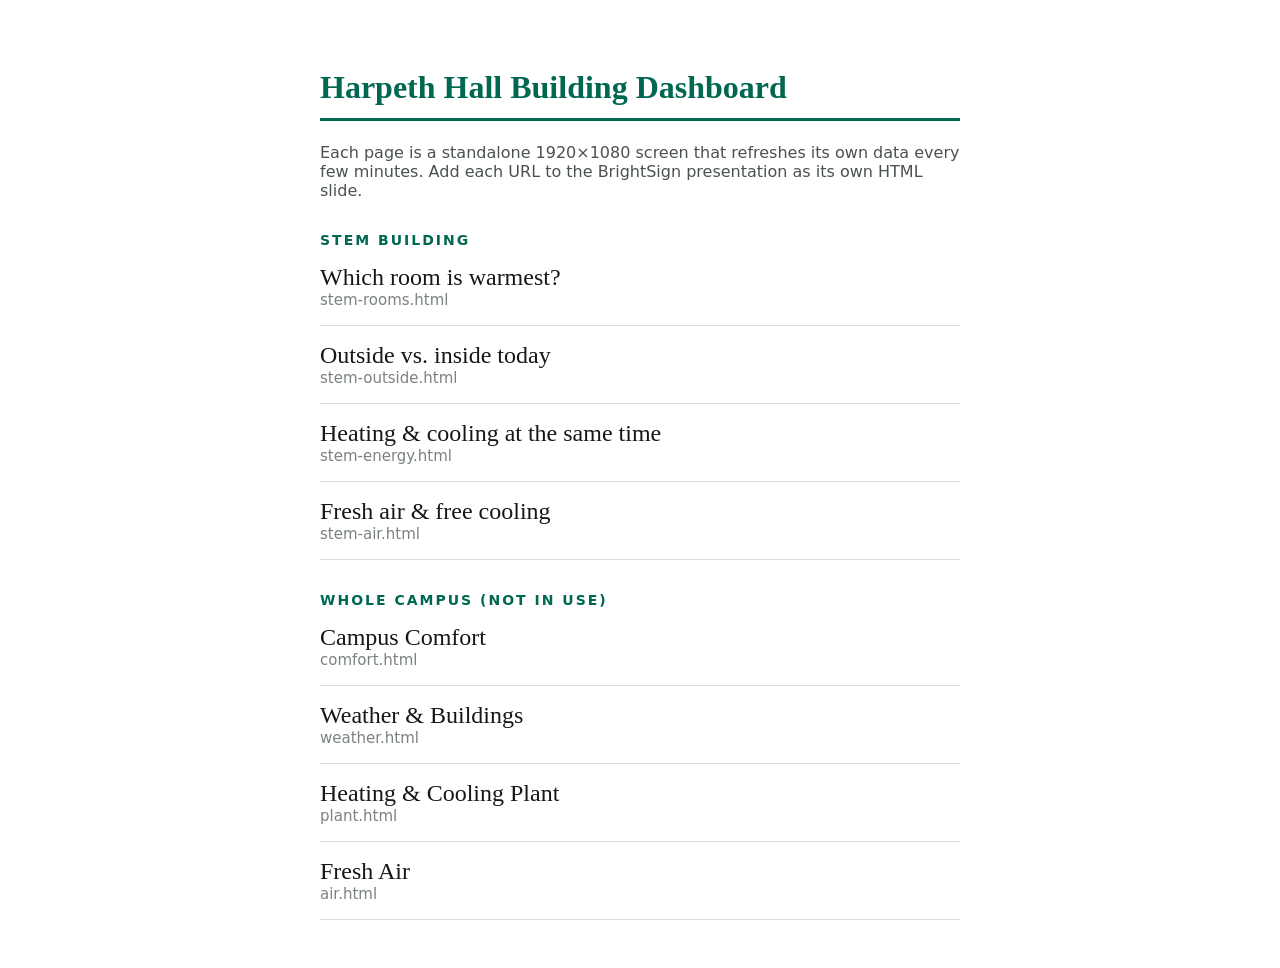
<file: dashboard/index.html>
<!doctype html>
<html lang="en">
<head>
  <meta charset="utf-8">
  <meta name="viewport" content="width=device-width, initial-scale=1">
  <title>Harpeth Hall Building Dashboard</title>
  <style>
    body { margin: 0; padding: 48px 16px; font-family: Georgia, serif; color: #141816; background: #fff; }
    main { max-width: 640px; margin: 0 auto; }
    h1 { color: #006751; font-size: 32px; border-bottom: 3px solid #006751; padding-bottom: 12px; }
    p { font-family: system-ui, sans-serif; color: #4a524d; }
    h2 { font-family: system-ui, sans-serif; font-size: 14px; letter-spacing: 2px; text-transform: uppercase; color: #006751; margin: 32px 0 0; }
    a { display: block; padding: 16px 0; border-bottom: 1px solid #d9ddd8; font-size: 24px; color: #141816; text-decoration: none; }
    a span { display: block; font-family: system-ui, sans-serif; font-size: 15px; color: #7b837e; }
  </style>
</head>
<body>
  <main>
    <h1>Harpeth Hall Building Dashboard</h1>
    <p>Each page is a standalone 1920×1080 screen that refreshes its own data every few minutes. Add each URL to the BrightSign presentation as its own HTML slide.</p>
    <h2>STEM building</h2>
    <a href="stem-rooms.html">Which room is warmest?<span>stem-rooms.html</span></a>
    <a href="stem-outside.html">Outside vs. inside today<span>stem-outside.html</span></a>
    <a href="stem-energy.html">Heating &amp; cooling at the same time<span>stem-energy.html</span></a>
    <a href="stem-air.html">Fresh air &amp; free cooling<span>stem-air.html</span></a>    <h2>Whole campus (not in use)</h2>
    <a href="comfort.html">Campus Comfort<span>comfort.html</span></a>
    <a href="weather.html">Weather &amp; Buildings<span>weather.html</span></a>
    <a href="plant.html">Heating &amp; Cooling Plant<span>plant.html</span></a>
    <a href="air.html">Fresh Air<span>air.html</span></a>
  </main>
</body>
</html>
</file>
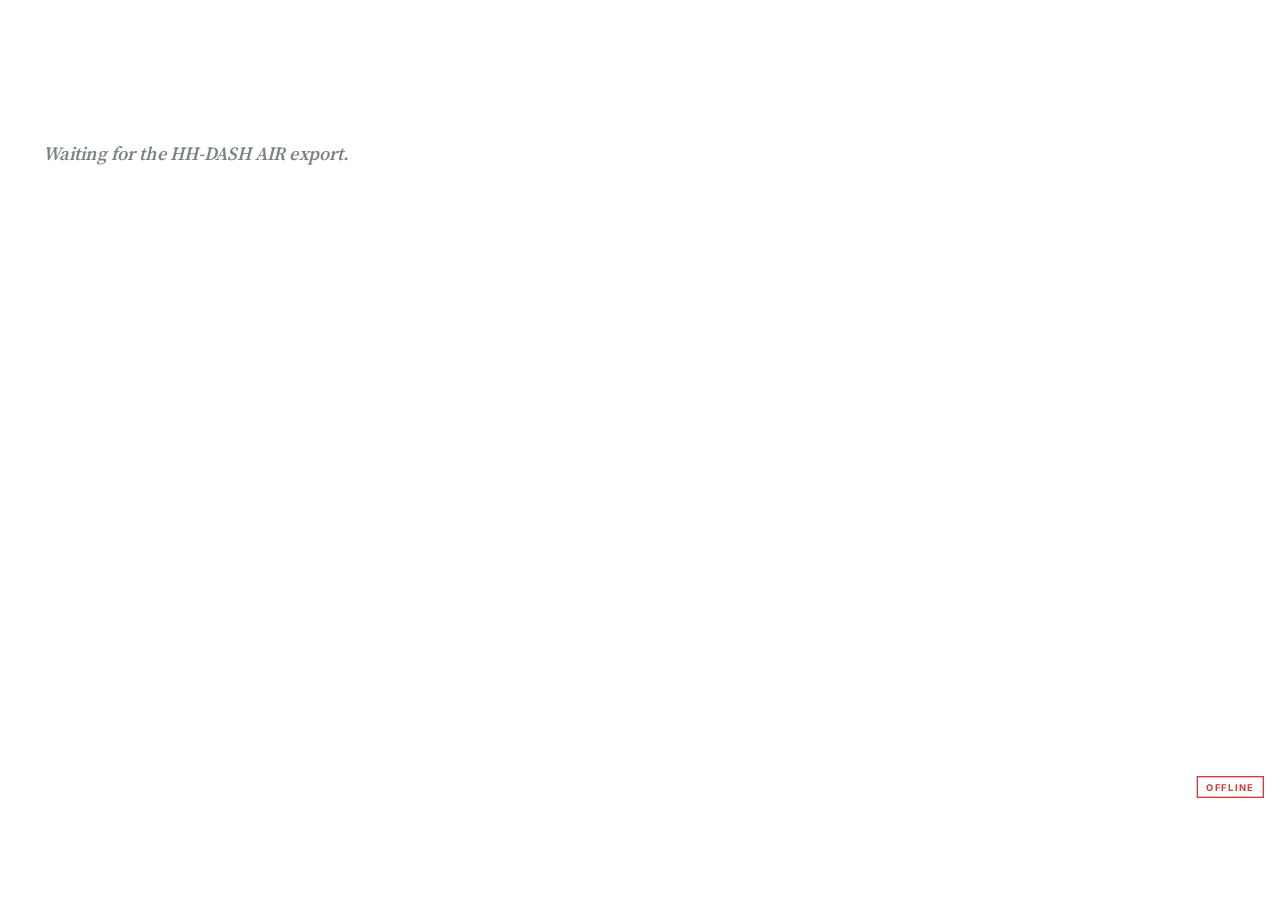
<file: dashboard/air.html>
<!doctype html>
<html lang="en">
<head>
  <meta charset="utf-8">
  <meta name="viewport" content="width=device-width, initial-scale=1">
  <title>Fresh Air · Harpeth Hall</title>
  <link rel="stylesheet" href="fonts/fonts.css">
  <link rel="stylesheet" href="styles.css">
</head>
<body data-page="air">
  <script src="config.js"></script>
  <script src="charts.js"></script>
  <script src="app.js"></script>
</body>
</html>
</file>
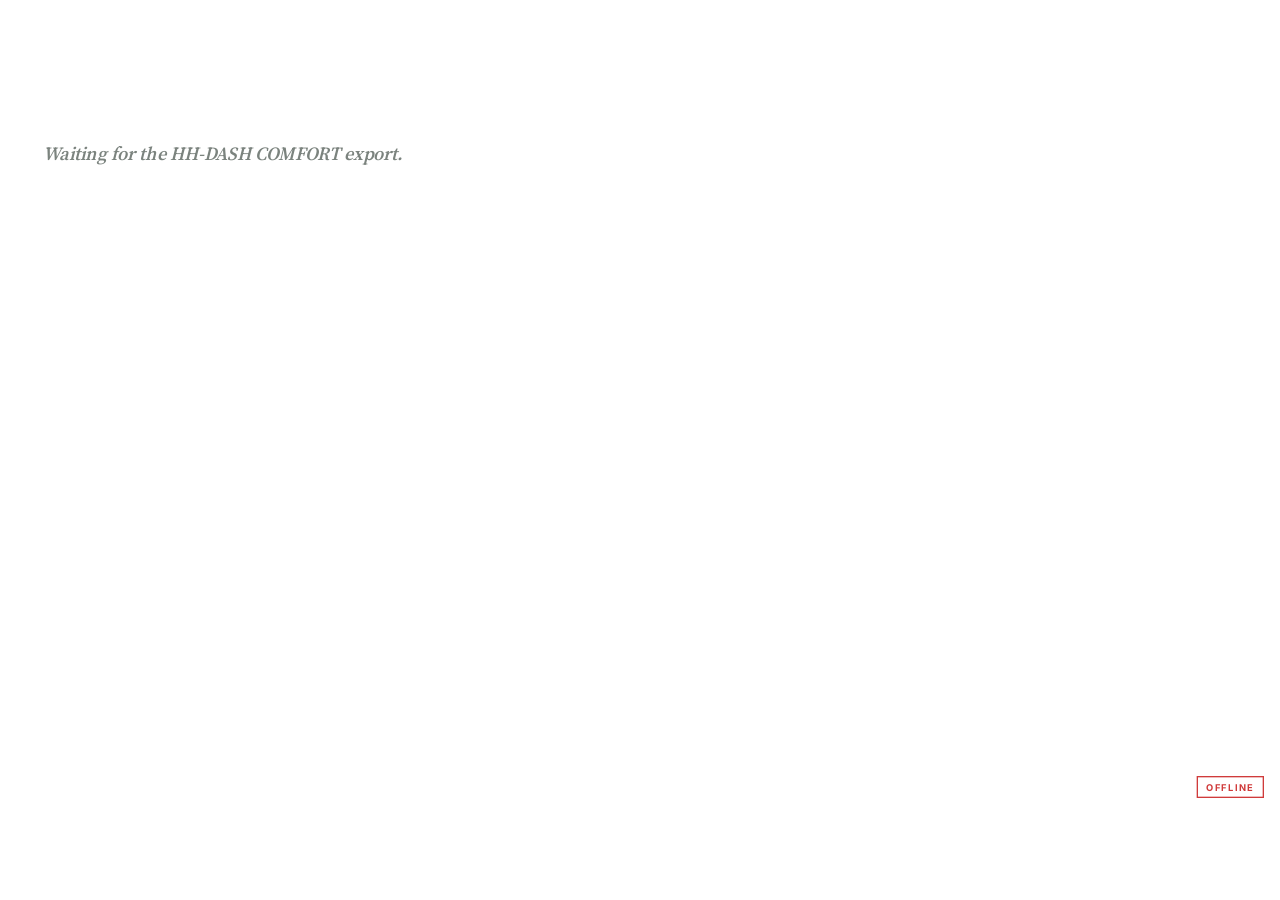
<file: dashboard/comfort.html>
<!doctype html>
<html lang="en">
<head>
  <meta charset="utf-8">
  <meta name="viewport" content="width=device-width, initial-scale=1">
  <title>Campus Comfort · Harpeth Hall</title>
  <link rel="stylesheet" href="fonts/fonts.css">
  <link rel="stylesheet" href="styles.css">
</head>
<body data-page="comfort">
  <script src="config.js"></script>
  <script src="charts.js"></script>
  <script src="app.js"></script>
</body>
</html>
</file>
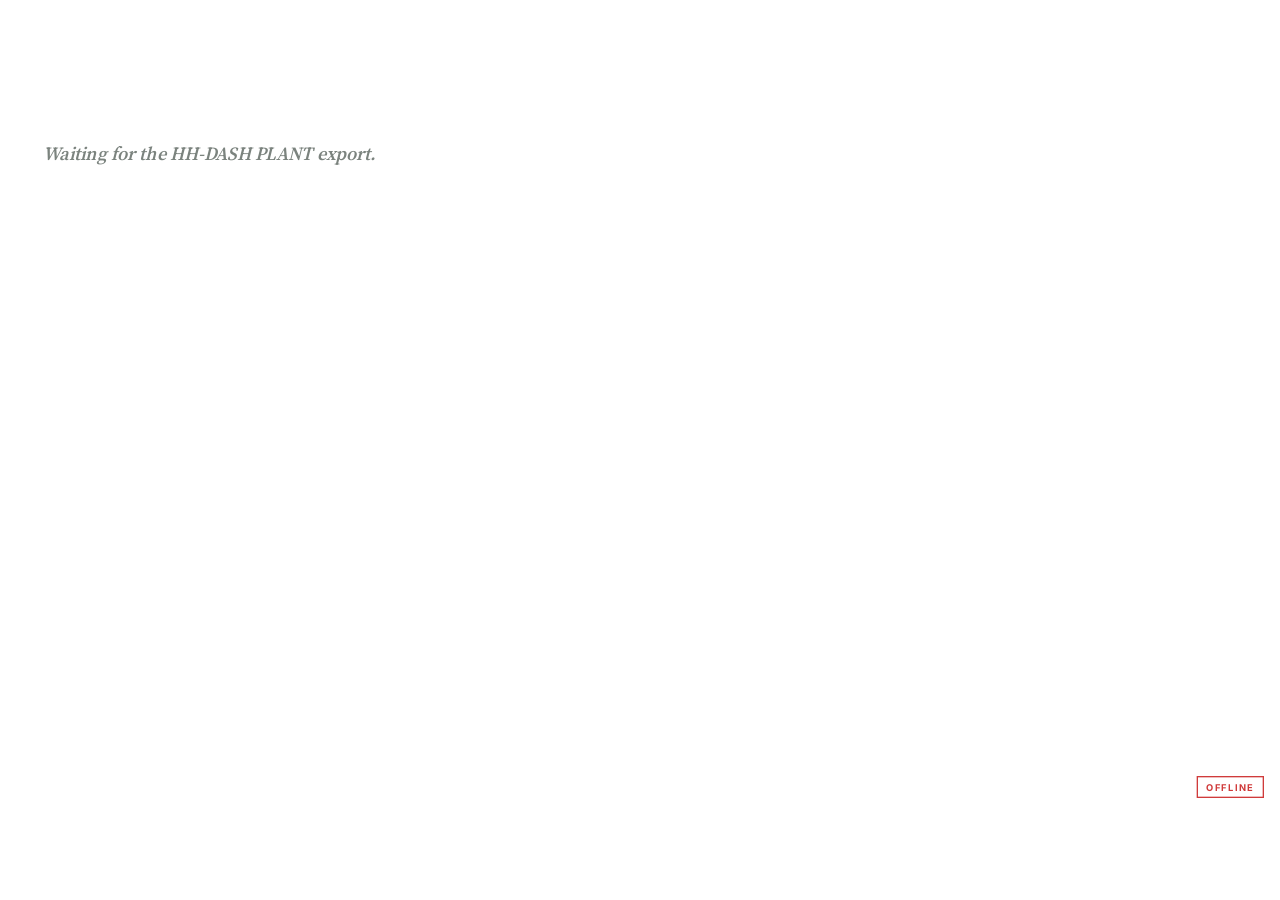
<file: dashboard/plant.html>
<!doctype html>
<html lang="en">
<head>
  <meta charset="utf-8">
  <meta name="viewport" content="width=device-width, initial-scale=1">
  <title>Heating &amp; Cooling Plant · Harpeth Hall</title>
  <link rel="stylesheet" href="fonts/fonts.css">
  <link rel="stylesheet" href="styles.css">
</head>
<body data-page="plant">
  <script src="config.js"></script>
  <script src="charts.js"></script>
  <script src="app.js"></script>
</body>
</html>
</file>
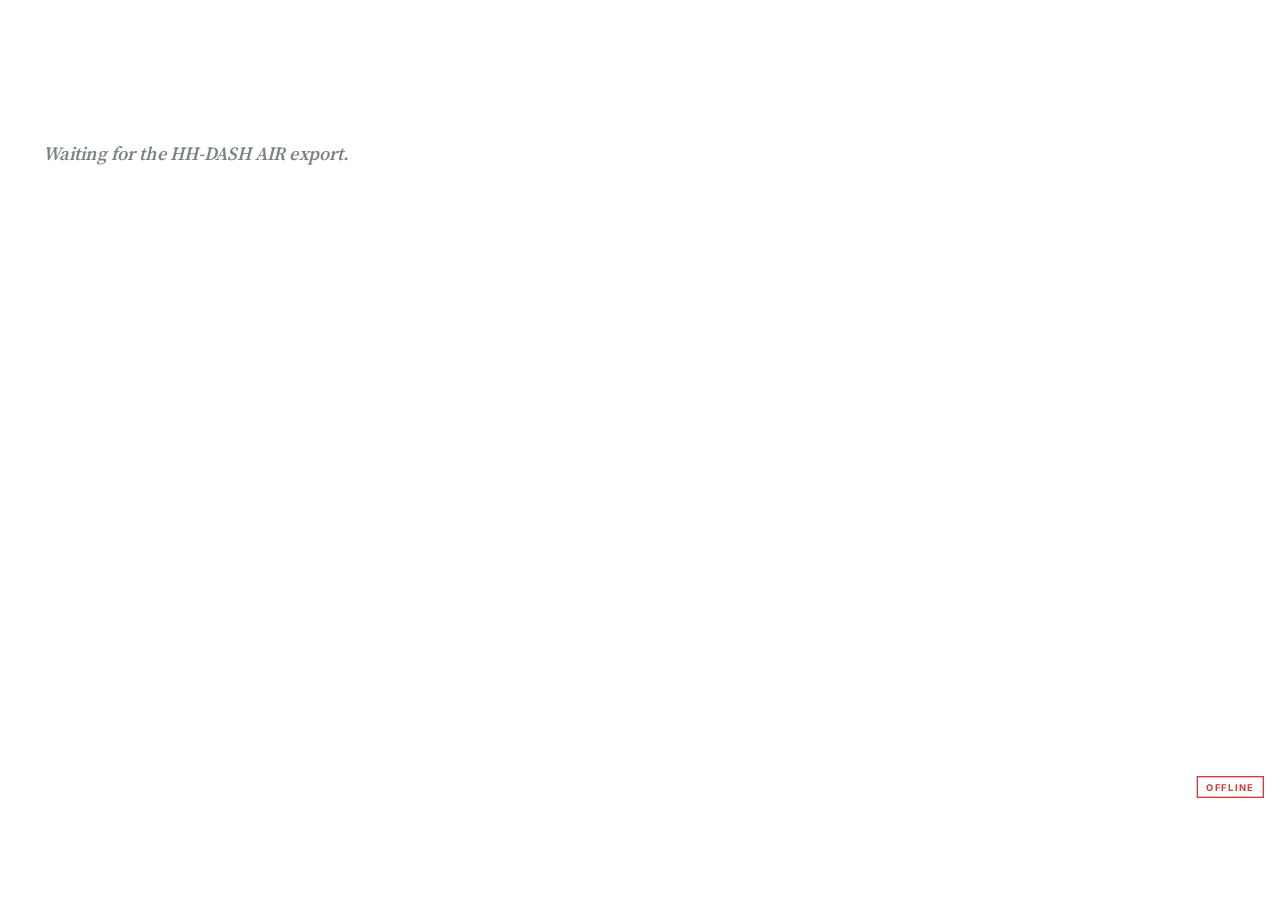
<file: dashboard/stem-air.html>
<!doctype html>
<html lang="en">
<head>
  <meta charset="utf-8">
  <meta name="viewport" content="width=device-width, initial-scale=1">
  <title>STEM Fresh Air · Harpeth Hall</title>
  <link rel="stylesheet" href="fonts/fonts.css">
  <link rel="stylesheet" href="styles.css">
</head>
<body data-page="stem-air">
  <script src="config.js"></script>
  <script src="charts.js"></script>
  <script src="app.js"></script>
  <script src="stem.js"></script>
</body>
</html>
</file>
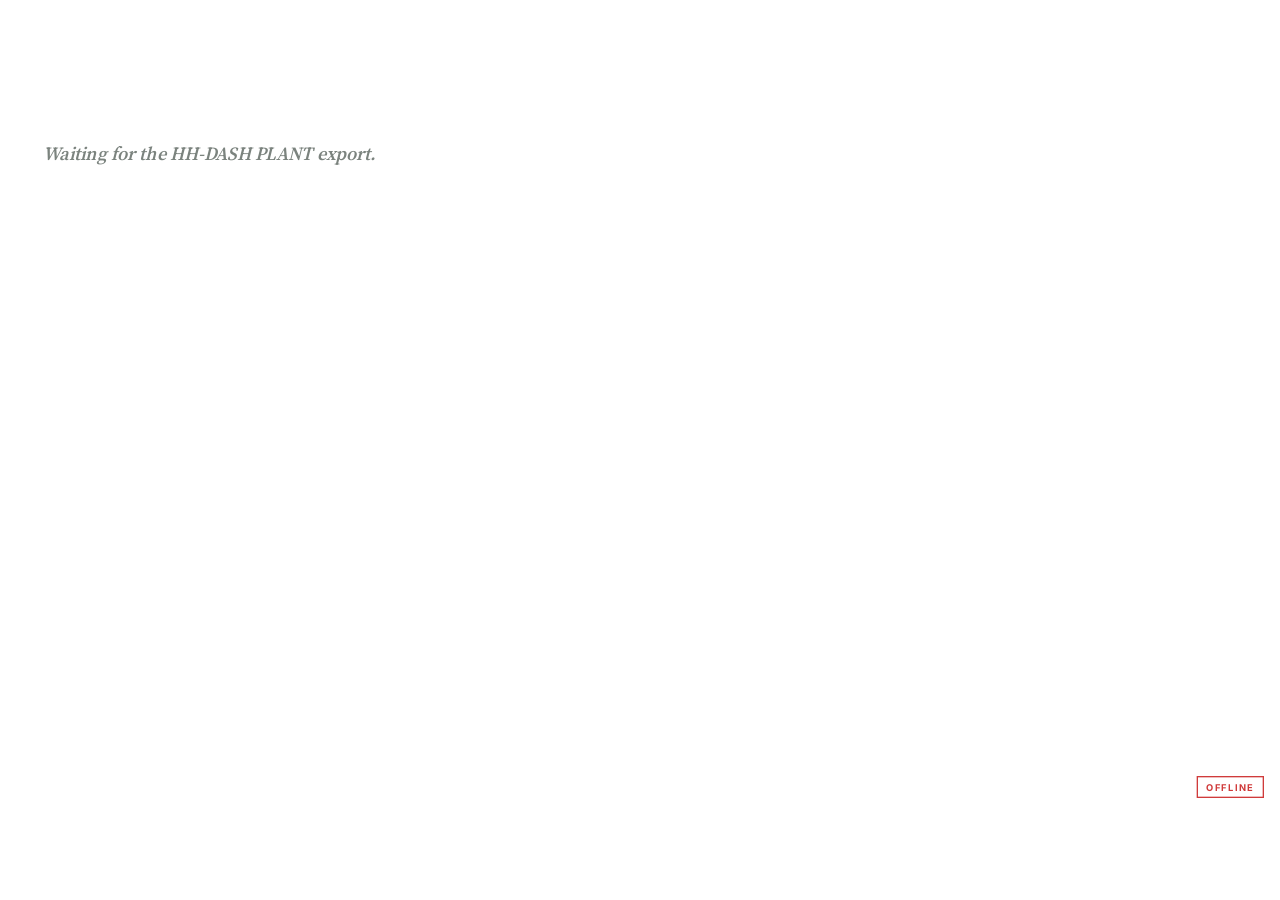
<file: dashboard/stem-energy.html>
<!doctype html>
<html lang="en">
<head>
  <meta charset="utf-8">
  <meta name="viewport" content="width=device-width, initial-scale=1">
  <title>STEM Heating &amp; Cooling · Harpeth Hall</title>
  <link rel="stylesheet" href="fonts/fonts.css">
  <link rel="stylesheet" href="styles.css">
</head>
<body data-page="stem-energy">
  <script src="config.js"></script>
  <script src="charts.js"></script>
  <script src="app.js"></script>
  <script src="stem.js"></script>
</body>
</html>
</file>
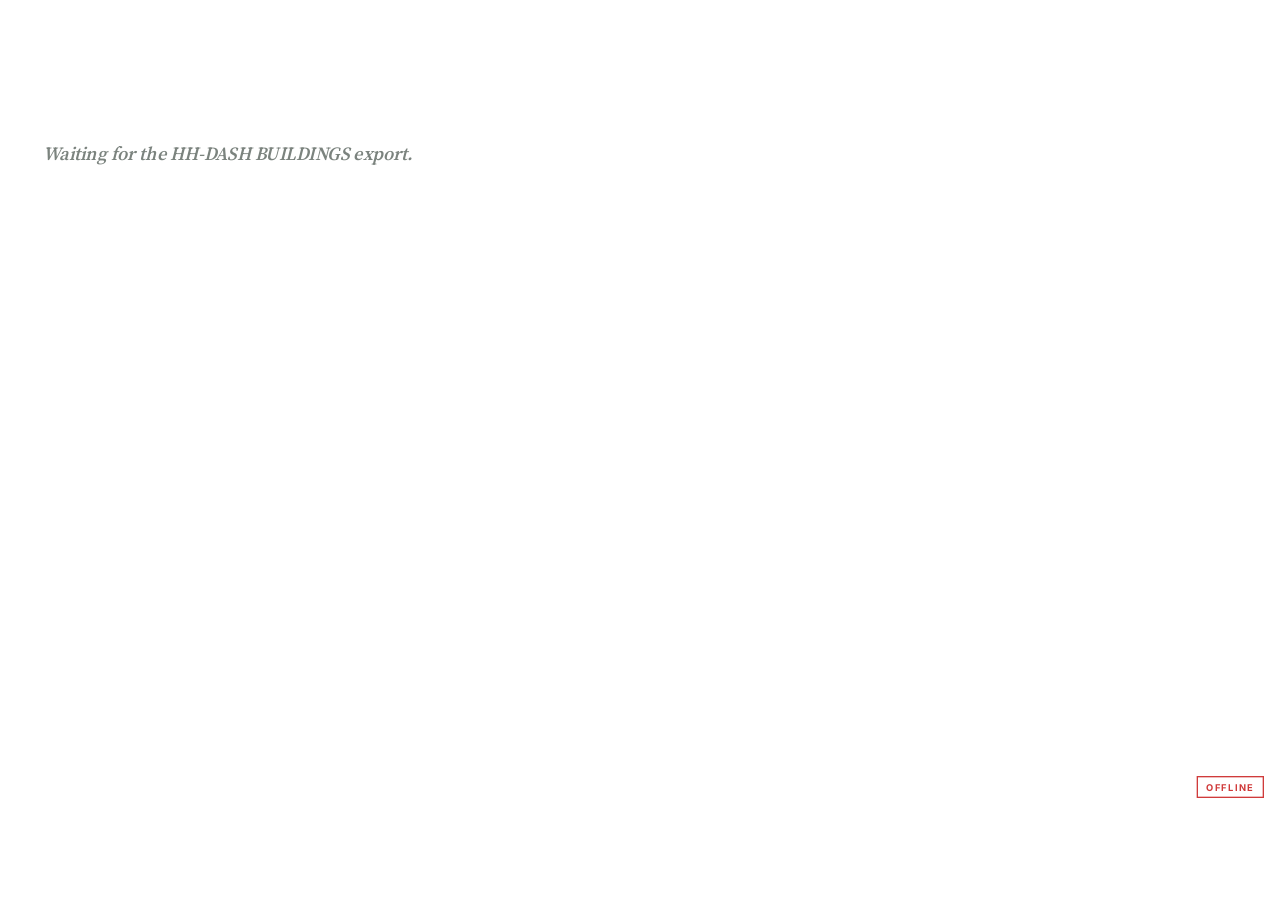
<file: dashboard/stem-outside.html>
<!doctype html>
<html lang="en">
<head>
  <meta charset="utf-8">
  <meta name="viewport" content="width=device-width, initial-scale=1">
  <title>STEM Outside vs Inside · Harpeth Hall</title>
  <link rel="stylesheet" href="fonts/fonts.css">
  <link rel="stylesheet" href="styles.css">
</head>
<body data-page="stem-outside">
  <script src="config.js"></script>
  <script src="charts.js"></script>
  <script src="app.js"></script>
  <script src="stem.js"></script>
</body>
</html>
</file>
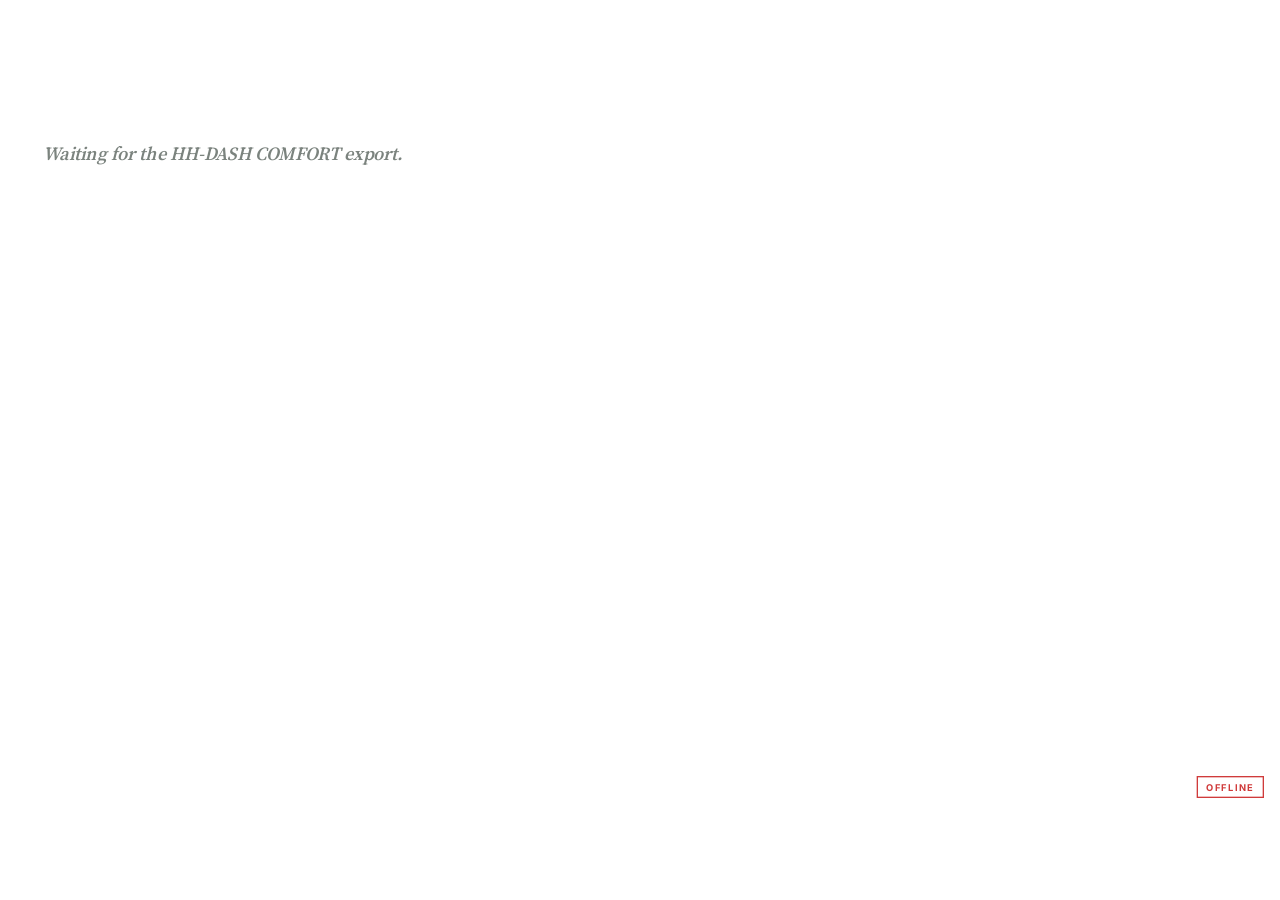
<file: dashboard/stem-rooms.html>
<!doctype html>
<html lang="en">
<head>
  <meta charset="utf-8">
  <meta name="viewport" content="width=device-width, initial-scale=1">
  <title>STEM Rooms · Harpeth Hall</title>
  <link rel="stylesheet" href="fonts/fonts.css">
  <link rel="stylesheet" href="styles.css">
</head>
<body data-page="stem-rooms">
  <script src="config.js"></script>
  <script src="charts.js"></script>
  <script src="app.js"></script>
  <script src="stem.js"></script>
</body>
</html>
</file>
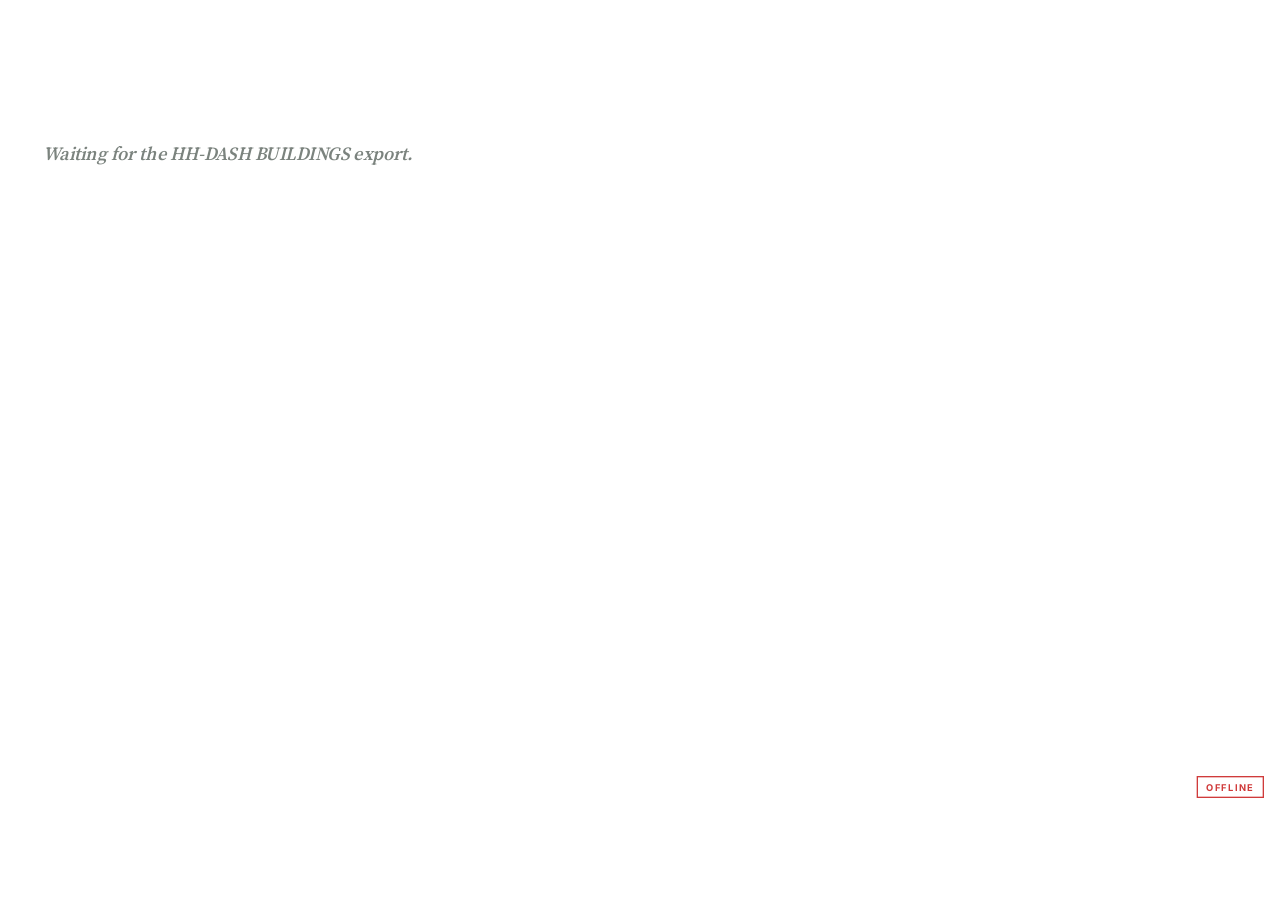
<file: dashboard/weather.html>
<!doctype html>
<html lang="en">
<head>
  <meta charset="utf-8">
  <meta name="viewport" content="width=device-width, initial-scale=1">
  <title>Weather &amp; Buildings · Harpeth Hall</title>
  <link rel="stylesheet" href="fonts/fonts.css">
  <link rel="stylesheet" href="styles.css">
</head>
<body data-page="weather">
  <script src="config.js"></script>
  <script src="charts.js"></script>
  <script src="app.js"></script>
</body>
</html>
</file>
<file: dashboard/fonts/fonts.css>
/* Bundled locally so the BrightSign never depends on Google Fonts.
   Inter and Source Serif 4: SIL Open Font License 1.1 (see OFL.txt). Latin subset, variable weight. */
@font-face {
  font-family: 'Inter';
  font-style: normal;
  font-weight: 400 700;
  font-display: block;
  src: url(inter-latin.woff2) format('woff2');
}
@font-face {
  font-family: 'Source Serif 4';
  font-style: normal;
  font-weight: 600 700;
  font-display: block;
  src: url(source-serif-4-latin.woff2) format('woff2');
}
</file>
<file: dashboard/styles.css>
/* White editorial theme. HH green is brand chrome only (not a data color). */
:root {
  color-scheme: light;
  --page: #ffffff;
  --surface: #ffffff;
  --surface-2: #f3f4f1;
  --rule: #d9ddd8;
  --rule-strong: #1a1f1c;
  --ink: #141816;
  --ink-2: #4a524d;
  --muted: #7b837e;
  --grid: #e8ebe7;
  --axis: #b9bfba;

  --hh: #006751;          /* Harpeth Hall green */
  --hh-tint: #e6f0ed;

  /* Building colors: light categorical slots 1-5, validated on white.
     Slots 3-5 are under 3:1, so every use carries a text label. */
  --b1: #2a78d6;
  --b2: #eb6834;
  --b3: #1baf7a;
  --b4: #eda100;
  --b5: #e87ba4;

  /* Status (reserved; always paired with a word). */
  --good: #0ca30c;
  --warning: #fab219;
  --critical: #d03b3b;
  --cool: #2a78d6;

  --meter: #4a524d;
  --serif: "Source Serif 4", "Source Serif Pro", Georgia, "Times New Roman", serif;
  --font: "Inter", system-ui, -apple-system, "Segoe UI", Roboto, Arial, sans-serif;
}

* { box-sizing: border-box; margin: 0; padding: 0; }
html, body { height: 100%; background: var(--page); overflow: hidden; }
body { font-family: var(--font); color: var(--ink); }

#stage {
  position: absolute;
  top: 0; left: 0;
  width: 1920px; height: 1080px;
  transform-origin: 0 0;
  display: grid;
  grid-template-rows: 1fr;
  background: var(--page);
}

/* ---------- status tag: bottom-right, only shown for offline / sample / stale ---------- */
.badge {
  position: absolute; right: 24px; bottom: 18px; z-index: 2;
  font-size: 14px; font-weight: 700; letter-spacing: 2px; text-transform: uppercase;
  padding: 6px 12px; background: #fff;
  border: 2px solid var(--warning); color: #8a5a00;
}
.badge.offline { border-color: var(--critical); color: var(--critical); }
.badge[hidden] { display: none; }

/* ---------- pages ---------- */
#pages { position: relative; }
.page {
  position: absolute; inset: 0;
  padding: 56px 64px 56px;
}

/* Editorial "card": no box, a strong rule on top. */
.card {
  background: var(--surface);
  border-top: 2px solid var(--rule-strong);
  padding: 18px 0 0;
  min-width: 0;
}
.card h2 {
  font-size: 15px; font-weight: 700; letter-spacing: 2.5px; text-transform: uppercase;
  color: var(--ink-2); margin-bottom: 16px;
}
.card h3 { font-family: var(--serif); font-size: 28px; font-weight: 600; line-height: 1.1; }
.sub { font-size: 18px; color: var(--muted); }
.big { font-family: var(--serif); font-size: 104px; font-weight: 600; line-height: 0.95; letter-spacing: -2px; }
.big small { font-family: var(--font); font-size: 34px; font-weight: 500; color: var(--ink-2); margin-left: 6px; letter-spacing: 0; }
.mid { font-family: var(--serif); font-size: 56px; font-weight: 600; line-height: 1; letter-spacing: -1px; }
.mid small { font-family: var(--font); font-size: 22px; font-weight: 500; color: var(--ink-2); margin-left: 4px; letter-spacing: 0; }
.label { font-size: 17px; font-weight: 600; letter-spacing: 1.5px; text-transform: uppercase; color: var(--muted); margin-top: 8px; }
.empty { color: var(--muted); font-family: var(--serif); font-style: italic; font-size: 28px; padding: 20px 0; }

.swatch { display: inline-block; width: 14px; height: 14px; margin-right: 10px; vertical-align: -1px; }

/* status: a dot + a word, never color alone */
.pill {
  display: inline-flex; align-items: center; gap: 8px;
  font-size: 15px; font-weight: 700; letter-spacing: 1.5px; text-transform: uppercase;
  color: var(--ink-2); white-space: nowrap;
}
.pill::before { content: ""; width: 11px; height: 11px; border-radius: 50%; background: var(--muted); }
.pill.good::before { background: var(--good); }
.pill.warning::before { background: var(--warning); }
.pill.critical::before { background: var(--critical); }
.pill.cool::before { background: var(--cool); }
.pill.off::before { background: transparent; border: 2px solid var(--axis); }

/* gauges: neutral ink, thin */
.meter { height: 8px; background: var(--surface-2); overflow: hidden; margin-top: 8px; }
.meter > div { height: 100%; background: var(--meter); }
.meter-row { display: flex; justify-content: space-between; align-items: baseline; font-size: 17px; font-weight: 600; letter-spacing: 1px; text-transform: uppercase; color: var(--muted); margin-top: 18px; }
.meter-row b { color: var(--ink); font-size: 22px; letter-spacing: 0; font-variant-numeric: tabular-nums; }

/* ---------- comfort page ---------- */
.comfort-grid { display: grid; grid-template-columns: 1fr 500px; gap: 64px; height: 100%; }
.comfort-left { display: grid; grid-template-rows: 250px 1fr; gap: 36px; min-height: 0; }
.comfort-hero { display: flex; align-items: center; gap: 56px; border-top: 0; padding: 0; background: var(--hh-tint); padding: 0 48px; }
.comfort-hero .big { font-size: 168px; color: var(--hh); }
.comfort-hero p { font-family: var(--serif); font-size: 36px; color: var(--ink); line-height: 1.3; max-width: 820px; }
.comfort-hero p .sub { font-family: var(--font); font-size: 18px; }
.bldg-grid { display: grid; grid-template-columns: repeat(5, 1fr); gap: 32px; min-height: 0; }
.bldg { display: flex; flex-direction: column; gap: 4px; border-top: 6px solid var(--bc, var(--rule-strong)); }
.bldg .pct { font-family: var(--serif); font-size: 76px; font-weight: 600; line-height: 1; margin-top: 14px; letter-spacing: -1px; }
.bldg .pct small { font-family: var(--font); font-size: 28px; color: var(--ink-2); }
.bldg .facts { margin-top: 28px; display: grid; gap: 0; font-size: 19px; color: var(--ink-2); }
.bldg .facts div { display: flex; justify-content: space-between; padding: 8px 0; border-top: 1px solid var(--rule); }
.bldg .facts b { color: var(--ink); font-variant-numeric: tabular-nums; }
.room-lists { display: grid; grid-template-rows: 1fr 1fr; gap: 36px; min-height: 0; }
.room-lists .card { overflow: hidden; }
.room-list li { list-style: none; display: grid; grid-template-columns: 1fr auto; gap: 12px; padding: 11px 0; border-bottom: 1px solid var(--rule); font-family: var(--serif); font-size: 24px; }
.room-list li:last-child { border-bottom: 0; }
.room-list .where { font-family: var(--font); color: var(--muted); font-size: 15px; font-weight: 600; letter-spacing: 1.5px; text-transform: uppercase; margin-top: 2px; }
.room-list .dev { font-weight: 600; font-variant-numeric: tabular-nums; text-align: right; }
.room-list .dev small { display: block; font-family: var(--font); font-weight: 400; font-size: 16px; color: var(--muted); }

/* ---------- weather page ---------- */
.weather-grid { display: grid; grid-template-columns: 620px 1fr; grid-template-rows: 1fr 260px; gap: 36px 64px; height: 100%; }
.weather-now { grid-row: 1 / span 2; display: grid; grid-template-rows: auto auto 1fr; gap: 28px; }
.weather-now .big { font-size: 176px; color: var(--hh); }
.weather-stats { display: grid; grid-template-columns: repeat(3, 1fr); gap: 16px; border-top: 1px solid var(--rule); padding-top: 18px; }
.occ-row { display: grid; grid-template-columns: repeat(5, 1fr); gap: 28px; }
.occ { border-top: 6px solid var(--bc); padding-top: 16px; display: grid; gap: 8px; align-content: start; }
.occ .name { font-size: 15px; font-weight: 700; letter-spacing: 2px; text-transform: uppercase; color: var(--ink-2); }
.occ .temp { font-family: var(--serif); font-size: 52px; font-weight: 600; line-height: 1; }

/* ---------- plant page ---------- */
.plant-grid { display: grid; grid-template-columns: repeat(3, 1fr); grid-template-rows: 1fr 1fr; gap: 36px 64px; height: 100%; }
.equip-head { display: flex; justify-content: space-between; align-items: flex-start; gap: 12px; margin-bottom: 16px; }
.equip-head .sub { margin-top: 6px; font-size: 15px; font-weight: 600; letter-spacing: 1.5px; text-transform: uppercase; }
.vs { font-size: 19px; color: var(--ink-2); margin-top: 10px; }
.loop { display: grid; grid-template-columns: 1fr 1fr; gap: 20px; }

/* ---------- air page ---------- */
.air-grid { display: grid; grid-template-columns: repeat(5, 1fr); grid-template-rows: 1fr 1fr; gap: 36px 40px; height: 100%; }
.air-card { display: flex; flex-direction: column; border-top: 6px solid var(--bc); }
.air-card .mid { margin-top: 8px; }

/* ---------- charts ---------- */
.chart { width: 100%; height: 100%; display: block; }
.chart text { font-family: var(--font); }
.legend { display: flex; flex-wrap: wrap; gap: 8px 26px; font-size: 17px; font-weight: 600; color: var(--ink-2); margin-bottom: 12px; }
.chart-card { display: flex; flex-direction: column; min-height: 0; }
.chart-card .chart-wrap { flex: 1; min-height: 0; }
.weather-now .chart-card { border-top: 1px solid var(--rule); padding-top: 18px; }

/* =================== STEM pages (stem.js) =================== */
.s-head { border-left: 8px solid var(--hh); padding-left: 28px; margin-bottom: 36px; }
.s-eyebrow { font-size: 16px; font-weight: 700; letter-spacing: 3px; text-transform: uppercase; color: var(--hh); }
.s-title { font-family: var(--serif); font-size: 60px; font-weight: 600; line-height: 1.08; letter-spacing: -1px; margin-top: 12px; }
.s-dek { font-family: var(--serif); font-size: 28px; line-height: 1.35; color: var(--ink-2); margin-top: 16px; }
.s-h2 { font-size: 15px; font-weight: 700; letter-spacing: 2.5px; text-transform: uppercase; color: var(--ink-2); margin-bottom: 8px; }
.s-note { font-size: 22px; line-height: 1.45; color: var(--ink-2); margin-top: 24px; }
.s-note b { color: var(--ink); }
.s-stats { display: grid; grid-template-columns: 1fr 1fr; gap: 28px 32px; border-top: 2px solid var(--rule-strong); padding-top: 24px; }
.s-stats .mid { color: var(--hh); }
.s-facts { display: grid; gap: 12px; margin-top: 22px; font-size: 22px; line-height: 1.35; color: var(--ink-2); }
.s-facts b { color: var(--ink); font-variant-numeric: tabular-nums; }
.s-loop-head { display: flex; justify-content: space-between; align-items: center; gap: 12px; margin-bottom: 14px; }
.s-loop-head h2 { font-size: 16px; font-weight: 700; letter-spacing: 2.5px; text-transform: uppercase; color: var(--ink-2); }

/* rooms: headline column + dot plot */
.s-rooms { display: grid; grid-template-columns: 640px 1fr; gap: 72px; height: 100%; }
.s-dotplot { display: flex; flex-direction: column; min-height: 0; }
.s-axis { position: relative; height: 28px; margin: 0 140px 0 260px; font-size: 16px; color: var(--muted); }
.s-axis span { position: absolute; transform: translateX(-50%); }
.s-row { display: grid; grid-template-columns: 260px 1fr 140px; align-items: center; flex: 1; min-height: 0; max-height: 84px; border-top: 1px solid var(--rule); }
.s-row-label { font-family: var(--serif); font-size: 24px; font-weight: 600; white-space: nowrap; overflow: hidden; text-overflow: ellipsis; padding-right: 16px; }
.s-row-val { text-align: right; font-size: 22px; font-weight: 700; font-variant-numeric: tabular-nums; }
.s-track { position: relative; height: 100%; }
.s-track i { position: absolute; top: 20%; bottom: 20%; width: 1px; background: var(--grid); }
.s-set { position: absolute; top: 18%; bottom: 18%; width: 3px; margin-left: -1px; background: var(--ink); }
.s-dot { position: absolute; top: 50%; width: 22px; height: 22px; margin: -11px 0 0 -11px; border-radius: 50%; background: var(--hh); box-shadow: 0 0 0 3px #fff; }
/* outside vs inside */
.s-outside { display: grid; grid-template-columns: 640px 1fr; gap: 72px; height: 100%; }
.s-chart { display: flex; flex-direction: column; min-height: 0; }
.s-chart .chart-wrap { flex: 1; min-height: 0; }

/* energy */
.s-energy { display: grid; grid-template-rows: auto 1fr; height: 100%; }
.s-loops { display: grid; grid-template-columns: 1fr 1fr; gap: 72px; min-height: 0; }
.s-loop { display: flex; flex-direction: column; min-height: 0; border-top: 6px solid var(--lc); padding-top: 20px; }
.s-cool { --lc: var(--b1); }
.s-heat { --lc: var(--b2); }
.s-loop .big { margin-top: 4px; }
.s-spark { flex: 1; min-height: 120px; margin-top: 18px; }

/* fresh air */
.s-air { display: grid; grid-template-columns: 1fr 480px; gap: 72px; height: 100%; }
.s-air-main { display: flex; flex-direction: column; min-height: 0; }
.s-pair { flex: 1; display: grid; grid-template-rows: 1fr 1fr; gap: 24px; min-height: 0; }
.s-units { display: grid; grid-template-rows: repeat(3, 1fr); gap: 28px; }
.s-unit { border-top: 2px solid var(--rule-strong); padding-top: 16px; }
.s-unit .mid { color: var(--hh); }
.s-unit .s-facts { font-size: 19px; gap: 8px; margin-top: 14px; }
</file>
